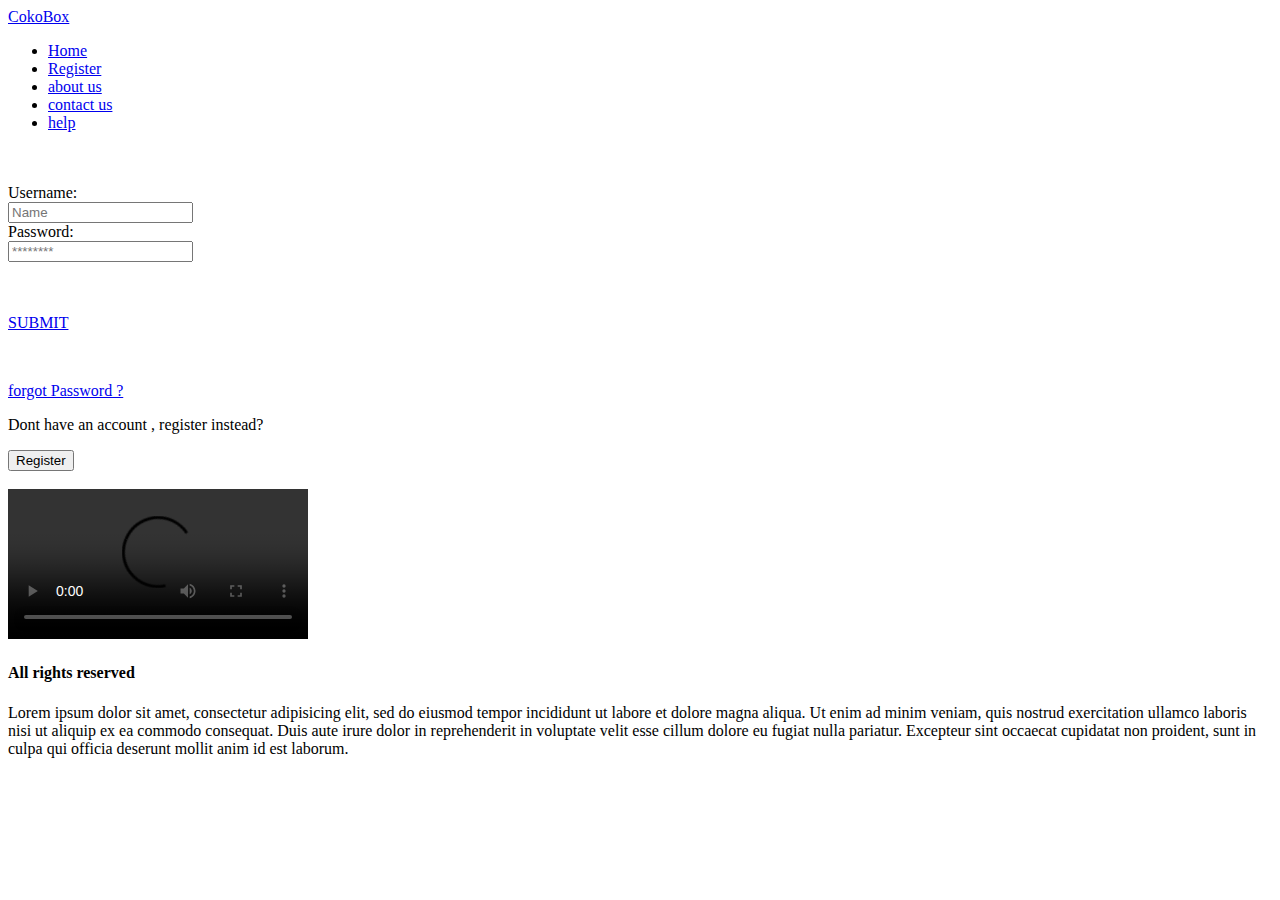
<file: index.html>
<!DOCTYPE html>
<html>
<head>
	<title>login</title>
	 <link rel="stylesheet" type="text/css" href="file:///home/collins/Downloads/portfolio-master/css/bootstrap.css">
	
	<link rel="stylesheet" type="text/css" href="file:///home/collins/Documents/www.CokoBox.com/css/style.css">
</head>
<body class="body">
	<nav class="navbar navbar-default">
	  <div class="container-fluid">
	    <div class="navbar-header">
	      <a class="navbar-brand" href="landing.html">CokoBox</a>
	    </div>
	    <ul class="nav navbar-nav">
	      <li class="active"><a href="home.html">Home</a></li>
	      <li><a href="Register.html">Register</a></li>
	      <li><a href="AboutUs.html">about us</a></li>
	      <li><a href="#">contact us</a></li>
	      <li><a href="#">help</a></li>
	    </ul>
	  </div>
	</nav>
	<br><br>
	<div class=" loginForm">
		<form class="Form">
			<label class="Name" for="UsrName">
				Username:
			</label><br>
		<input type="text" id="UsrName" name="text" placeholder="Name" class="btn btn-dark"><br>
			<label for="Psd" class="Password">
				Password:
			</label><br>
				<input type="Password" name="password" placeholder="********" id="Psd" class="btn btn-dark"><br><br><br>
				<p class="btn btn-dark"><a href="file:///home/collins/Documents/www.CokoBox.com/home.html">SUBMIT</a></p><br>
		<p class="btn btn-danger"><a href="file:///home/collins/Documents/www.CokoBox.com/forgotPassword.html">forgot Password ?</a></p>
		</form>
</div>

<div>
	
		<form>
		<p class="regText">Dont have an account , register instead?</p>
		<a href="Register.html"><button type="button" class="btn btn-dark"> Register</button></a><br><br>

</div>
<div>
	<video controls="">
		<source src="file:///home/collins/Downloads/Ktube/vid.mp4" type="">
	</video>
</div>

<div>

		</form>
		<nav>
			<footer>
			
				<h4>All rights reserved</h4>
				<p class="blind">Lorem ipsum dolor sit amet, consectetur adipisicing elit, sed do eiusmod
				tempor incididunt ut labore et dolore magna aliqua. Ut enim ad minim veniam,
				quis nostrud exercitation ullamco laboris nisi ut aliquip ex ea commodo
				consequat. Duis aute irure dolor in reprehenderit in voluptate velit esse
				cillum dolore eu fugiat nulla pariatur. Excepteur sint occaecat cupidatat non
				proident, sunt in culpa qui officia deserunt mollit anim id est laborum.</p>
			</footer>
		</nav>
</div>		
		

</body>
</html>
</file>
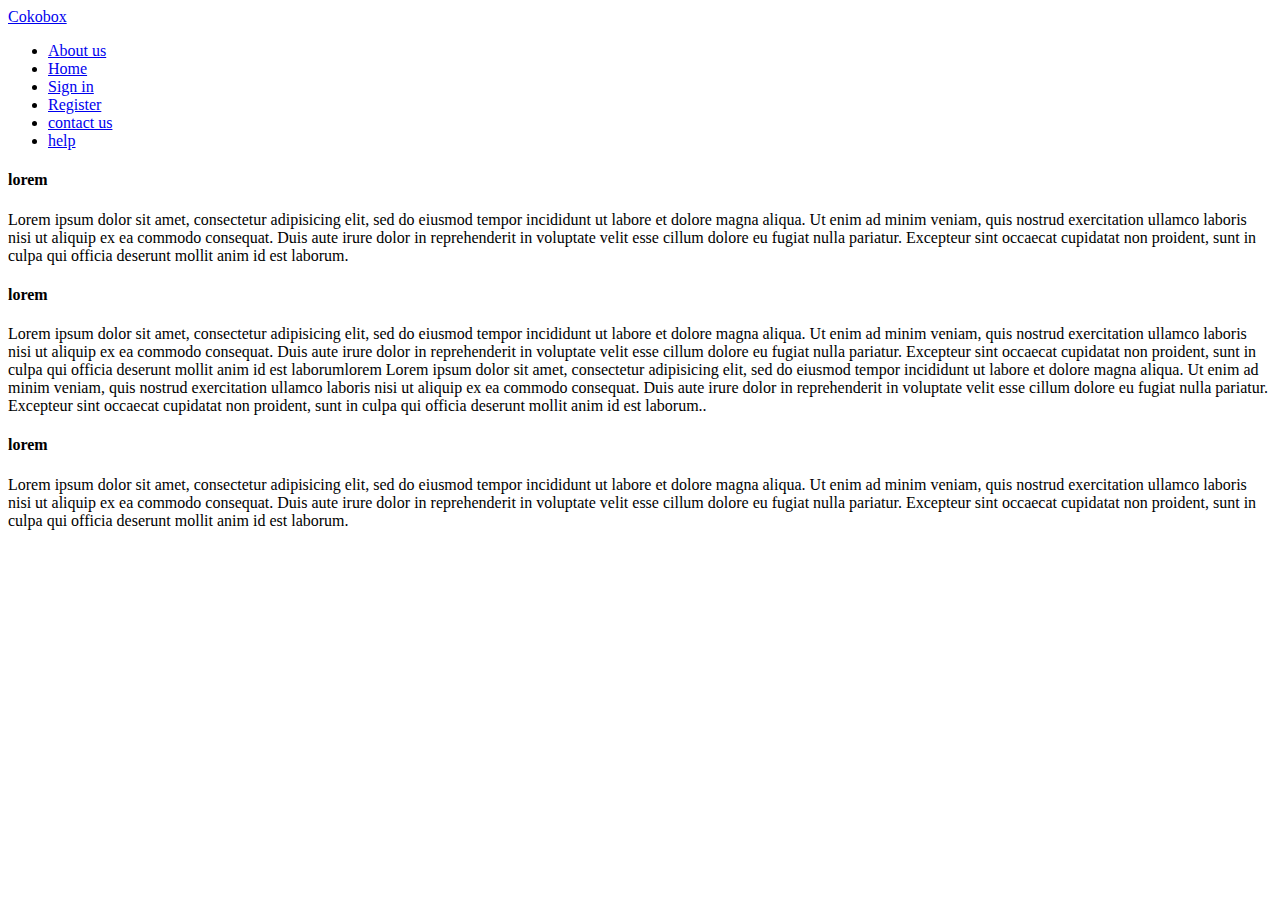
<file: AboutUs.html>
<!DOCTYPE html>
<html>
<head>
	<title>About Us</title>
	<link rel="stylesheet" type="text/css" href="file:///home/collins/Downloads/portfolio-master/css/bootstrap.css">
	
	<link rel="stylesheet" type="text/css" href="file:///home/collins/Documents/www.CokoBox.com/css/style.css">

	 <style type="text/css">
	 

	 </style>
</head>
<body>
	<nav class="navbar navbar-default">
	  <div class="container-fluid">
	    <div class="navbar-header">
	      <a class="navbar-brand" href="landing.html">Cokobox</a>
	    </div>
	    <ul class="nav navbar-nav">
	      <li class="active"><a href="#">About us</a></li>
	      <li><a href="home.html">Home</a></li>
	      <li><a href="index.html">Sign in</a></li>
	      <li><a href="Register.html">Register</a></li>
	      
	      <li><a href="#">contact us</a></li>
	      <li><a href="#">help</a></li>
	    </ul>
	  </div>
	</nav>
 	<div class="container">
 	
 		<div class=" ca c1">
 		<h4>lorem</h4>
 		<p class="blind">Lorem ipsum dolor sit amet, consectetur adipisicing elit, sed do eiusmod
 		tempor incididunt ut labore et dolore magna aliqua. Ut enim ad minim veniam,
 		quis nostrud exercitation ullamco laboris nisi ut aliquip ex ea commodo
 		consequat. Duis aute irure dolor in reprehenderit in voluptate velit esse
 		cillum dolore eu fugiat nulla pariatur. Excepteur sint occaecat cupidatat non
 		proident, sunt in culpa qui officia deserunt mollit anim id est laborum.</p>
 		</div>
 		<div class="ca c2">
 		 <h4>lorem</h4>
 		<p class="blind">Lorem ipsum dolor sit amet, consectetur adipisicing elit, sed do eiusmod
 		tempor incididunt ut labore et dolore magna aliqua. Ut enim ad minim veniam,
 		quis nostrud exercitation ullamco laboris nisi ut aliquip ex ea commodo
 		consequat. Duis aute irure dolor in reprehenderit in voluptate velit esse
 		cillum dolore eu fugiat nulla pariatur. Excepteur sint occaecat cupidatat non
 		proident, sunt in culpa qui officia deserunt mollit anim id est laborumlorem	Lorem ipsum dolor sit amet, consectetur adipisicing elit, sed do eiusmod
 		tempor incididunt ut labore et dolore magna aliqua. Ut enim ad minim veniam,
 		quis nostrud exercitation ullamco laboris nisi ut aliquip ex ea commodo
 		consequat. Duis aute irure dolor in reprehenderit in voluptate velit esse
 		cillum dolore eu fugiat nulla pariatur. Excepteur sint occaecat cupidatat non
 		proident, sunt in culpa qui officia deserunt mollit anim id est laborum..</p>
 		</div>
 		<div class="ca c2">
 			<h4>lorem</h4>
 			<p class="blind">Lorem ipsum dolor sit amet, consectetur adipisicing elit, sed do eiusmod
 			tempor incididunt ut labore et dolore magna aliqua. Ut enim ad minim veniam,
 			quis nostrud exercitation ullamco laboris nisi ut aliquip ex ea commodo
 			consequat. Duis aute irure dolor in reprehenderit in voluptate velit esse
 			cillum dolore eu fugiat nulla pariatur. Excepteur sint occaecat cupidatat non
 			proident, sunt in culpa qui officia deserunt mollit anim id est laborum.</p>
 		</div>
</body>
</html>
</file>
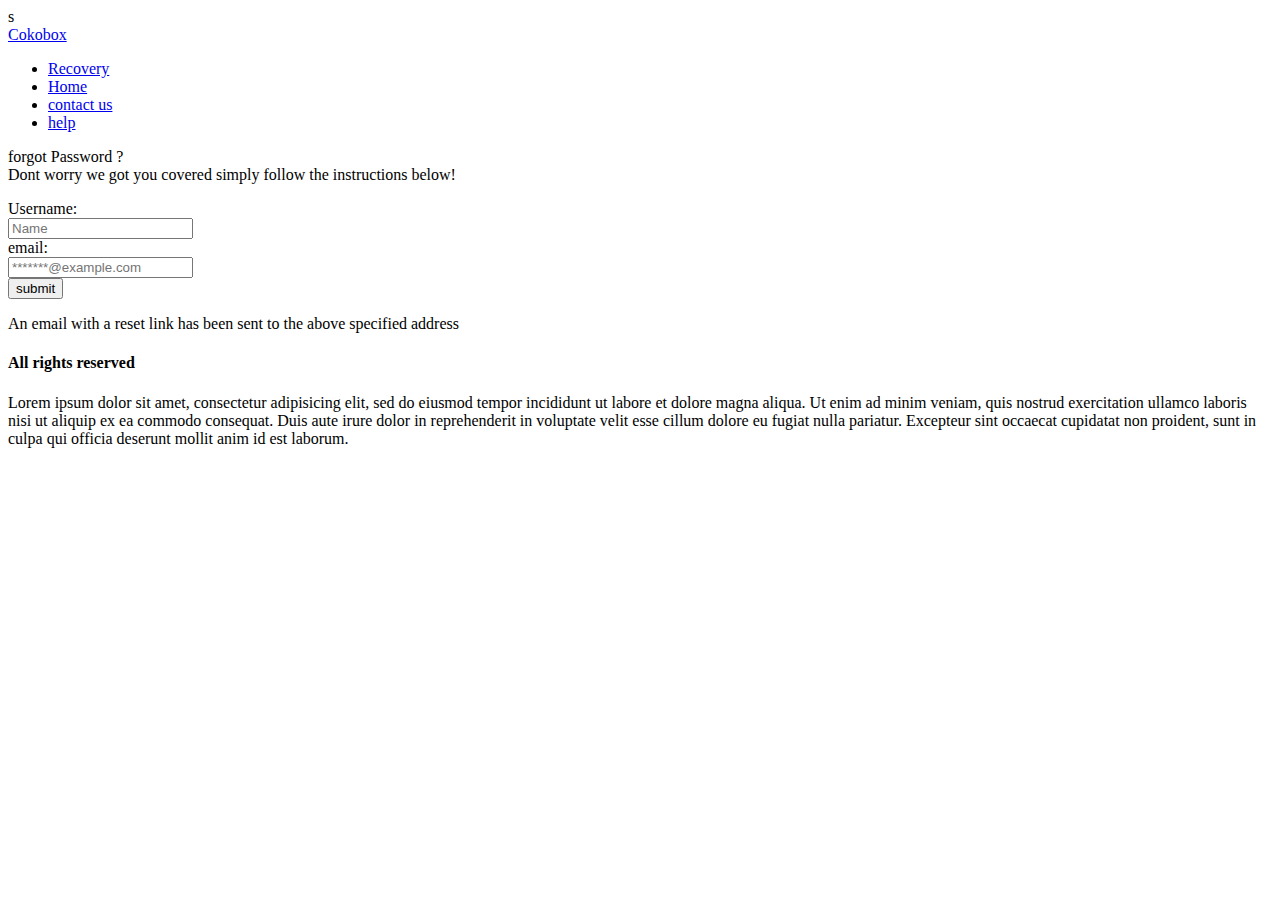
<file: forgotPassword.html>
s<!DOCTYPE html>
<html>
<head>
	<title>forgotPassword</title>
	 <link rel="stylesheet" type="text/css" href="file:///home/collins/Downloads/portfolio-master/css/bootstrap.css">
	
	<link rel="stylesheet" type="text/css" href="file:///home/collins/Documents/www.CokoBox.com/css/style.css">
</head>

<body>
	<nav class="navbar navbar-default">
	  <div class="container-fluid">
	    <div class="navbar-header">
	      <a class="navbar-brand" href="landing.html">Cokobox</a>
	    </div>
	    <ul class="nav navbar-nav">
	      <li class="active"><a href="#">Recovery</a></li>
	      <li><a href="home.html">Home</a></li>
	      
	      
	      <li><a href="#">contact us</a></li>
	      <li><a href="#">help</a></li>
	    </ul>
	  </div>
	</nav>
		<p class="blind">forgot Password ? <br>
				Dont worry we got you covered simply follow the instructions below!
		</p>
	
	<div class="container loginForm">
		<form class="Form">
			<label class="Name" for="UsrName">
				Username:
			</label><br>
		<input type="text" id="UsrName" name="text" placeholder="Name"><br>
			<label for="email" class="email Name">
				email:
			</label><br>
				<input type="email" name="email" placeholder="*******@example.com" id="email"><br>
		<a href="file:///home/collins/Documents/CokoBox/index.html"><button  class="btn btn-dark">submit</button></a><br>
		
		</form>
	</div>
		<p class="blind">An email with a reset link has been sent to the above specified address</p>
		<nav>
			<footer>
			
				<h4>All rights reserved</h4>
				<p class="blind">Lorem ipsum dolor sit amet, consectetur adipisicing elit, sed do eiusmod
				tempor incididunt ut labore et dolore magna aliqua. Ut enim ad minim veniam,
				quis nostrud exercitation ullamco laboris nisi ut aliquip ex ea commodo
				consequat. Duis aute irure dolor in reprehenderit in voluptate velit esse
				cillum dolore eu fugiat nulla pariatur. Excepteur sint occaecat cupidatat non
				proident, sunt in culpa qui officia deserunt mollit anim id est laborum.</p>
			</footer>
		</nav>
</body>
</html>
</file>
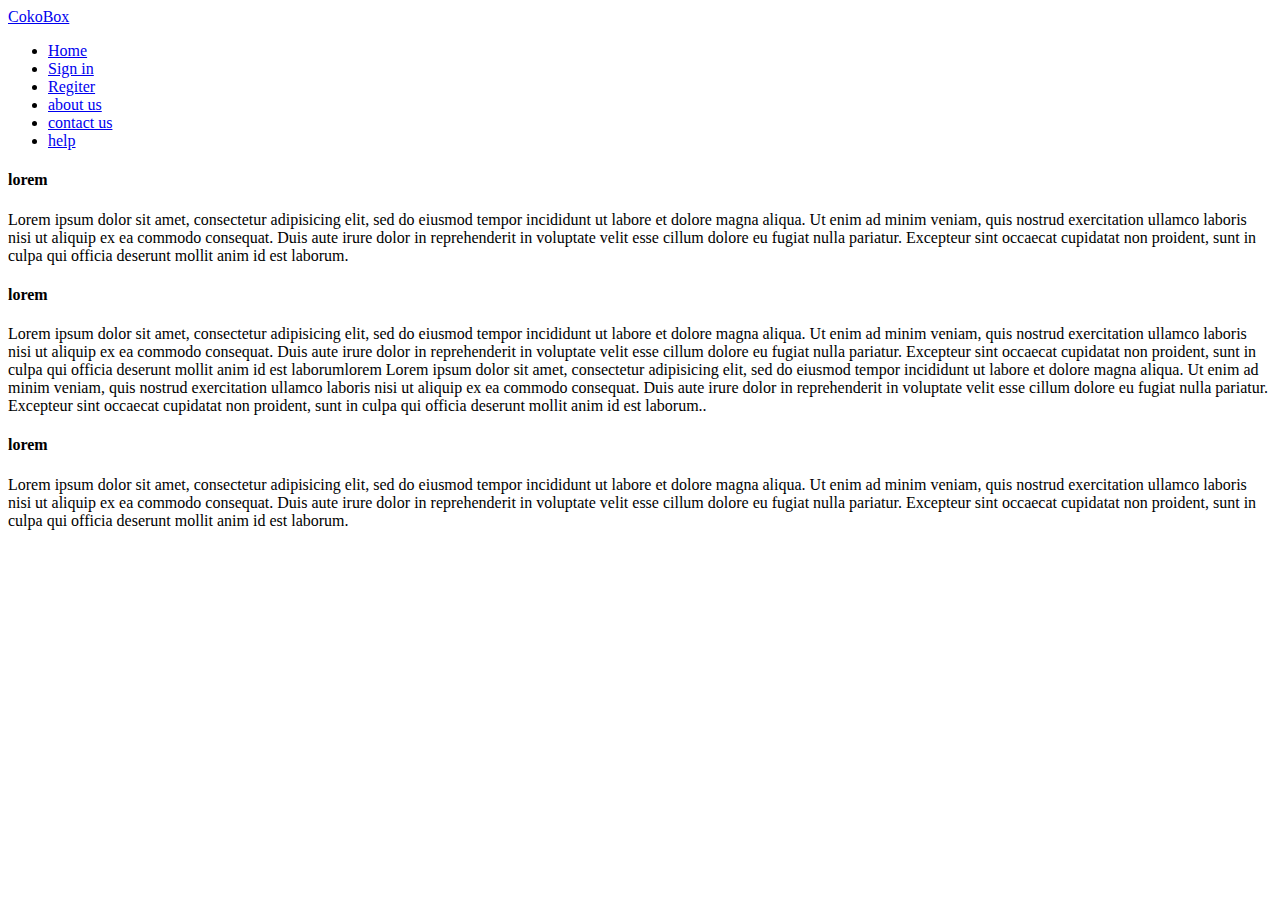
<file: home.html>
<!DOCTYPE html>
<html>
<head>
	<title>Home</title>
	<link rel="stylesheet" type="text/css" href="file:///home/collins/Downloads/portfolio-master/css/bootstrap.css">
	
	<link rel="stylesheet" type="text/css" href="file:///home/collins/Documents/www.CokoBox.com/css/style.css">
	 <style type="text/css">
	 

	 </style>
</head>
<body>
 	<nav class="navbar navbar-default">
	  <div class="container-fluid">
	    <div class="navbar-header">
	      <a class="navbar-brand" href="landing.html">CokoBox</a>
	    </div>
	    <ul class="nav navbar-nav">
	      <li class="active"><a href="#">Home</a></li>
	       <li><a href="index.html">Sign in</a></li>
	        <li><a href="Register.html">Regiter</a></li>
	      <li><a href="AboutUs.html">about us</a></li>
	      <li><a href="#">contact us</a></li>
	      <li><a href="#">help</a></li>
	    </ul>
	  </div>
	</nav>
 		</div>
 		<div class="container">
 	
 		<div class=" ca c1">
 		<h4>lorem</h4>
 		<p class="blind">Lorem ipsum dolor sit amet, consectetur adipisicing elit, sed do eiusmod
 		tempor incididunt ut labore et dolore magna aliqua. Ut enim ad minim veniam,
 		quis nostrud exercitation ullamco laboris nisi ut aliquip ex ea commodo
 		consequat. Duis aute irure dolor in reprehenderit in voluptate velit esse
 		cillum dolore eu fugiat nulla pariatur. Excepteur sint occaecat cupidatat non
 		proident, sunt in culpa qui officia deserunt mollit anim id est laborum.</p>
 		</div>
 		<div class="ca c2">
 		 <h4>lorem</h4>
 		<p class="blind">Lorem ipsum dolor sit amet, consectetur adipisicing elit, sed do eiusmod
 		tempor incididunt ut labore et dolore magna aliqua. Ut enim ad minim veniam,
 		quis nostrud exercitation ullamco laboris nisi ut aliquip ex ea commodo
 		consequat. Duis aute irure dolor in reprehenderit in voluptate velit esse
 		cillum dolore eu fugiat nulla pariatur. Excepteur sint occaecat cupidatat non
 		proident, sunt in culpa qui officia deserunt mollit anim id est laborumlorem	Lorem ipsum dolor sit amet, consectetur adipisicing elit, sed do eiusmod
 		tempor incididunt ut labore et dolore magna aliqua. Ut enim ad minim veniam,
 		quis nostrud exercitation ullamco laboris nisi ut aliquip ex ea commodo
 		consequat. Duis aute irure dolor in reprehenderit in voluptate velit esse
 		cillum dolore eu fugiat nulla pariatur. Excepteur sint occaecat cupidatat non
 		proident, sunt in culpa qui officia deserunt mollit anim id est laborum..</p>
 		</div>
 		<div class="ca c2">
 			<h4>lorem</h4>
 			<p class="blind">Lorem ipsum dolor sit amet, consectetur adipisicing elit, sed do eiusmod
 			tempor incididunt ut labore et dolore magna aliqua. Ut enim ad minim veniam,
 			quis nostrud exercitation ullamco laboris nisi ut aliquip ex ea commodo
 			consequat. Duis aute irure dolor in reprehenderit in voluptate velit esse
 			cillum dolore eu fugiat nulla pariatur. Excepteur sint occaecat cupidatat non
 			proident, sunt in culpa qui officia deserunt mollit anim id est laborum.</p>
 		</div>
 		</div>
 		 		
</body>
</html>
</file>
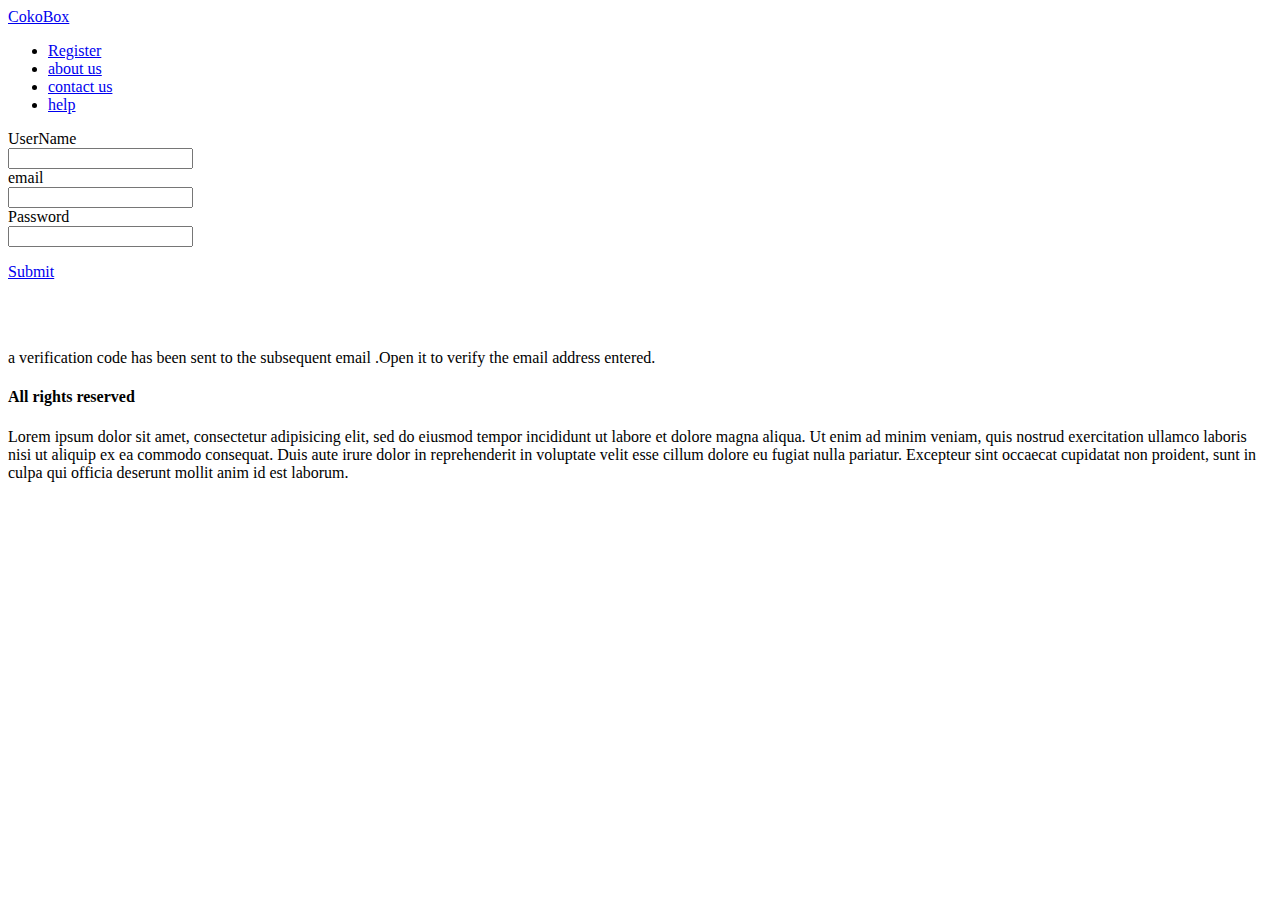
<file: Register.html>
<!DOCTYPE html>
<html>
<head>
	<title>Registration page</title>
	<link rel="stylesheet" type="text/css" href="file:///home/collins/Downloads/portfolio-master/css/bootstrap.css">
	
	<link rel="stylesheet" type="text/css" href="file:///home/collins/Documents/www.CokoBox.com/css/style.css">
</head>
<body>
	<nav class="navbar navbar-default">
	  <div class="container-fluid">
	    <div class="navbar-header">
	      <a class="navbar-brand" href="#">CokoBox</a>
	    </div>
	    <ul class="nav navbar-nav">
	      <li class="active"><a href="#">Register</a></li>
	      <li><a href="AboutUs.html">about us</a></li>
	      <li><a href="#">contact us</a></li>
	      <li><a href="#">help</a></li>
	    </ul>
	  </div>
	</nav>
 	<div class="container loginForm">
 	<form class="Form">
 		<label for="UsrName" class="Name">UserName</label><br>
 		<input type="text" name="UsrName"><br>
 		<label for="email" class="Name">email</label><br>
 		<input type="text"	name="email"><br>
 		<label for="Password"class="Name">Password</label><br>
 		<input type="text" name="Password"><br>
 		<a href="file:///home/collins/Documents/CokoBox/index.html"><p class="btn btn-dark">Submit</p></a><br>
 	</form>
 	</div>
 	<br>
 	<div class="loginForm">
 		<p class="blind">a verification code has been sent to the subsequent email .Open it to verify the email address entered.</p>
 	</div>
 	<div>
	<nav>
		</form>
			<footer>
			
				<h4>All rights reserved</h4>
				<p class="blind">Lorem ipsum dolor sit amet, consectetur adipisicing elit, sed do eiusmod
				tempor incididunt ut labore et dolore magna aliqua. Ut enim ad minim veniam,
				quis nostrud exercitation ullamco laboris nisi ut aliquip ex ea commodo
				consequat. Duis aute irure dolor in reprehenderit in voluptate velit esse
				cillum dolore eu fugiat nulla pariatur. Excepteur sint occaecat cupidatat non
				proident, sunt in culpa qui officia deserunt mollit anim id est laborum.</p>
			</footer>
		</nav>
</div>
</body>
</html>
</file>
